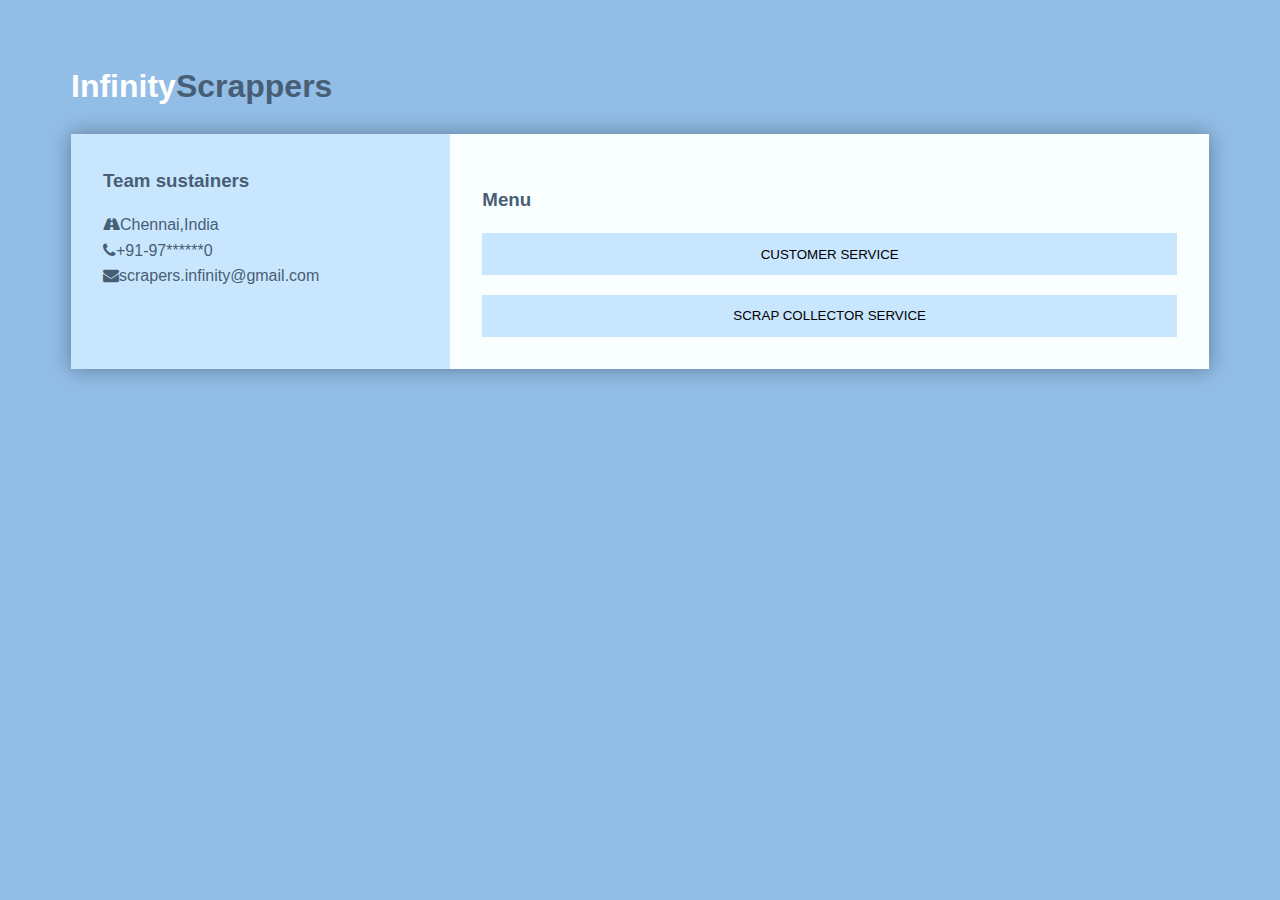
<file: Menu/index.html>
<!DOCTYPE html>
<html lang="en">
<head>
  <meta charset="UTF-8">
  <meta name="viewport" content="width=device-width, initial-scale=1.0">
  <meta http-equiv="X-UA-Compatible" content="ie=edge">
  <title>Infinty Web App</title>
  <link href="https://maxcdn.bootstrapcdn.com/font-awesome/4.7.0/css/font-awesome.min.css" rel="stylesheet" integrity="sha384-wvfXpqpZZVQGK6TAh5PVlGOfQNHSoD2xbE+QkPxCAFlNEevoEH3Sl0sibVcOQVnN" crossorigin="anonymous">
  <link rel="stylesheet" href="https://cdnjs.cloudflare.com/ajax/libs/animate.css/3.5.2/animate.css" />
  <link rel="stylesheet" href="style.css">
</head>
<body>
  <div class="container">
    <h1 class="brand"><span>Infinity</span>Scrappers</h1>
    <div class="wrapper animated bounceInLeft">
      <div class="company-info">
        <h3>Team sustainers</h3>
        <ul>
          <li><i class="fa fa-road"></i>Chennai,India</li>
          <li><i class="fa fa-phone"></i>+91-97******0</li>
          <li><i class="fa fa-envelope"></i>scrapers.infinity@gmail.com</li>
        </ul>
      </div>
      <div class="contact">
        <h3>Menu</h3>
        <form>
          <!-- <p>
            <label>Name</label>
            <input type="text" name="name">
          </p>
          <p>
            <label>Company</label>
            <input type="text" name="company">
          </p> -->
          <p class="full">
            <button formaction='CustomerForm/index.html'>Customer Service</button>
          </p>
          <p class="full">
            <button formaction='CollectorForm/index.html'>Scrap Collector Service</button>
          </p>
        </form>
      </div>
    </div>
  </div>
</body>
</html>
</file>
<file: Menu/style.css>
*{
  box-sizing: border-box;
}

body{
  background:#92bde7;
  color:#485e74;
  line-height:1.6;
  font-family: 'Segoe UI', Tahoma, Geneva, Verdana, sans-serif;
  padding:1em;
}

.container{
  max-width:1170px;
  margin-left:auto;
  margin-right:auto;
  padding:1em;
}

ul{
  list-style: none;
  padding:0;
}

.brand{
  text-align: center;
}

.brand span{
  color:#fff;
}

.wrapper{
  box-shadow: 0 0 20px 0 rgba(72,94,116,0.7);
}

.wrapper > *{
  padding: 1em;
}

.company-info{
  background:#c9e6ff;
}

.company-info h3, .company-info ul{
  text-align: center;
  margin:0 0 1rem 0;
}

.contact{
  background:#f9feff;
}

/* FORM STYLES */
.contact form{
  display: grid;
  grid-template-columns: 1fr 1fr;
  grid-gap:20px;
}

.contact form label{
  display:block;
}

.contact form p{
  margin:0;
}

.contact form .full{
  grid-column: 1 / 3;
}

.contact form button, .contact form input, .contact form textarea{
  width:100%;
  padding:1em;
  border:1px solid #c9e6ff;
}

.contact form button{
  background:#c9e6ff;
  border:0;
  text-transform: uppercase;
}

.contact form button:hover,.contact form button:focus{
  background:#92bde7;
  color:#fff;
  outline:0;
  transition: background-color 2s ease-out;
}

/* LARGE SCREENS */
@media(min-width:700px){
  .wrapper{
    display: grid;
    grid-template-columns: 1fr 2fr;
  }

  .wrapper > *{
    padding:2em;
  }

  .company-info h3, .company-info ul, .brand{
    text-align: left;
  }
}
</file>
